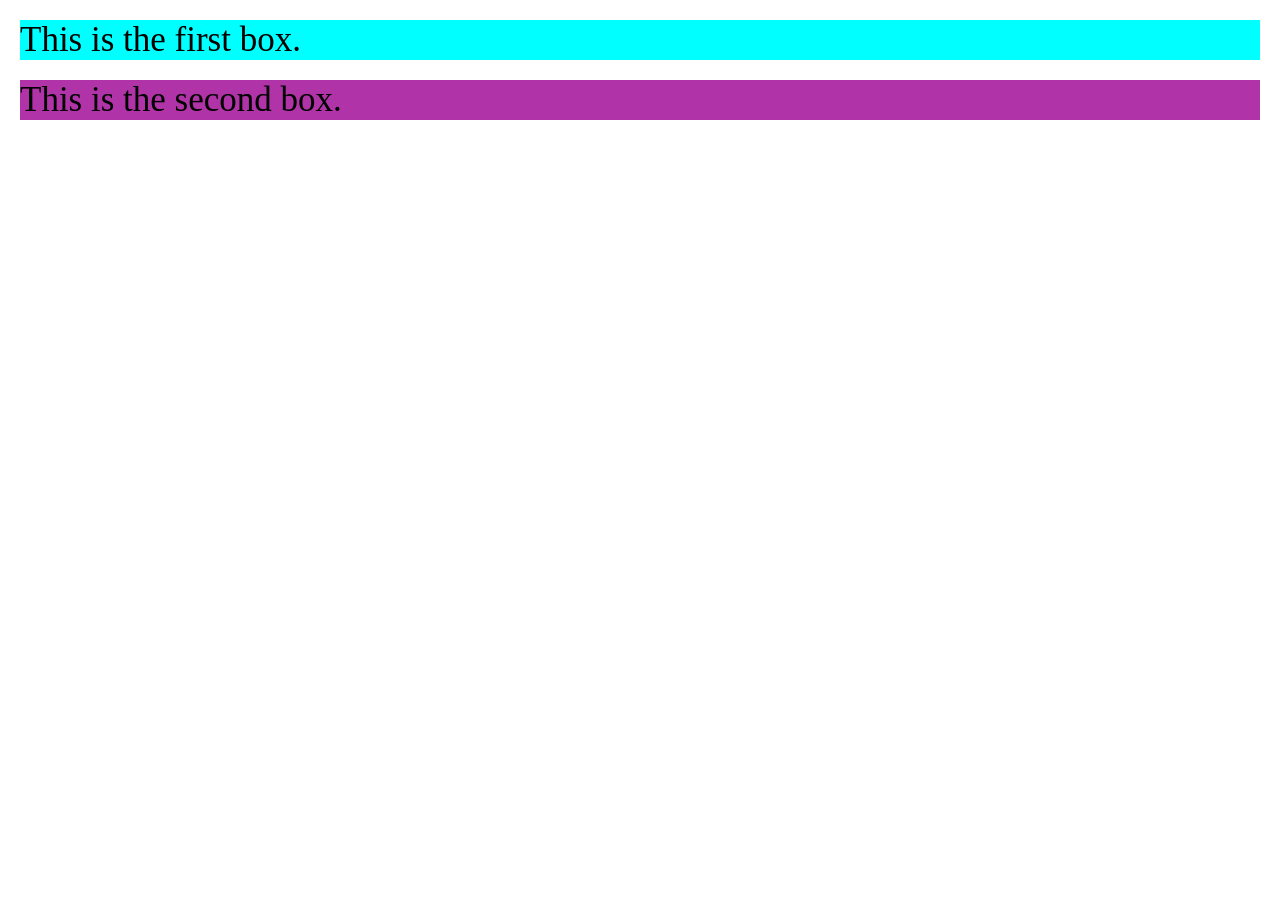
<file: Box Model/index.html>
<!DOCTYPE html>
<html lang="en">
<head>
    <title>Box Model</title>
    <link rel="stylesheet" href="style.css">
</head>
<body>
    <p class="box1">
        This is the first box.
    </p>

    <p class="box2">
        This is the second box.
    </p>

</body>
</html>
</file>
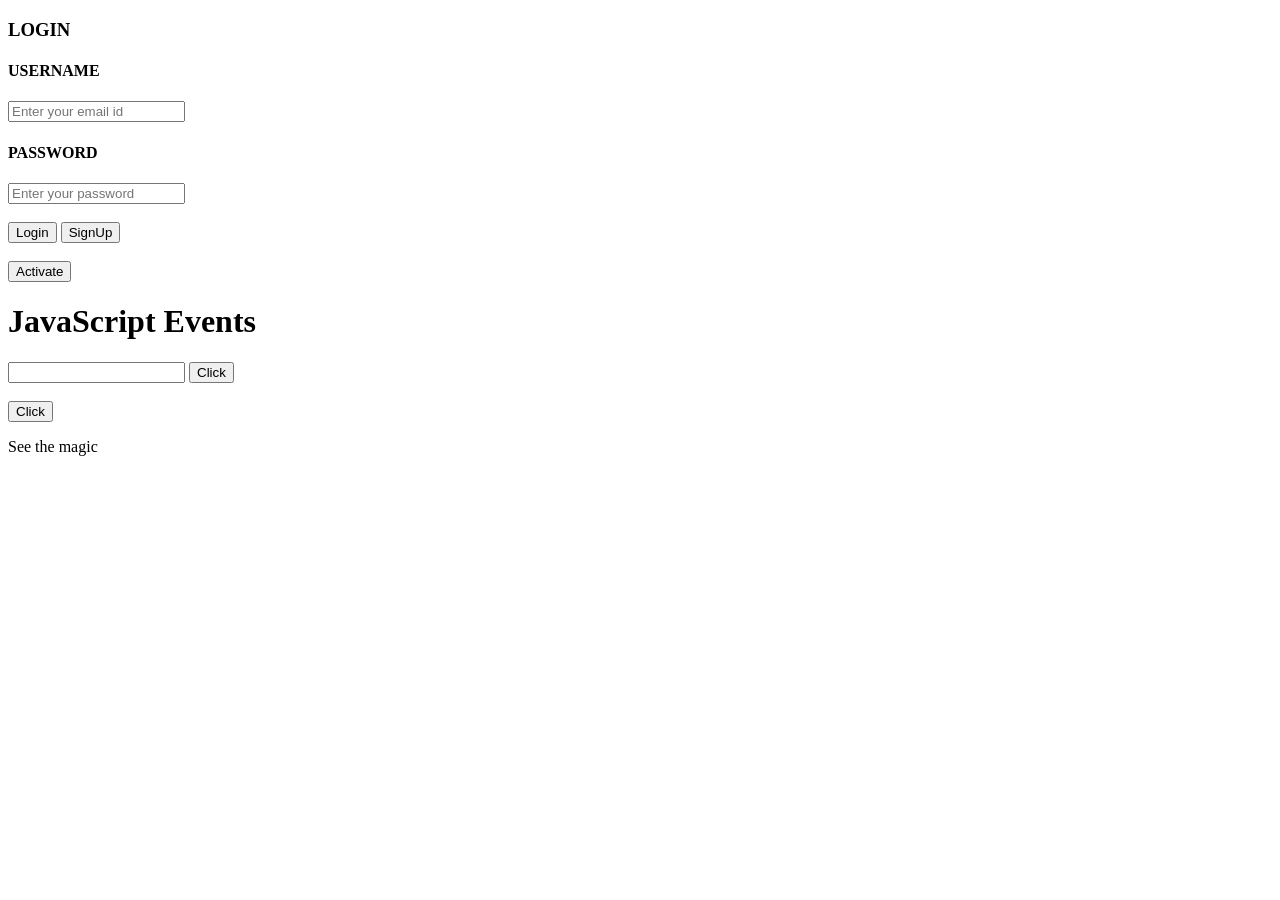
<file: JS Project 1/index.html>
<!DOCTYPE html>
<html lang="en">
<head>
    <title>JavaScript Events</title>
</head>

<body>
    <script language="JavaScript" type="text/JavaScript">

        function clickevent() {
            document.write("Hello All, This is your First JavaScript Event");
        }

        function myFunction() {
            alert("I am an alert box!");
        }

        function create() {
            alert("Signed");
        }

    </script>

    <h3> LOGIN </h3>  
    <formform ="Login_form" onsubmit="submit_form()">  
        <h4> USERNAME</h4>  
        <input type="text" placeholder="Enter your email id"/>  
        <h4> PASSWORD</h4>  
        <input type="password" placeholder="Enter your password"/></br></br>  
        <input type="submit" value="Login"/>  
        <input type="button" value="SignUp" onClick="create()"/>  
    </form> 

    <br><br>

    <button onclick="myFunction()">Activate</button>

    <h1>JavaScript Events</h1>

    <input type="text" id="input" onkeydown="clickevent()"


    <form>
        <input type="button" onclick="clickevent()" value="Click">
    </form>

    <br><br>

    <form>
        <input type="button" onmouseover="clickevent()" value="Click">
    </form>


    <p onmouseover="clickevent()" >See the magic</p>


</body>

</html>
</file>
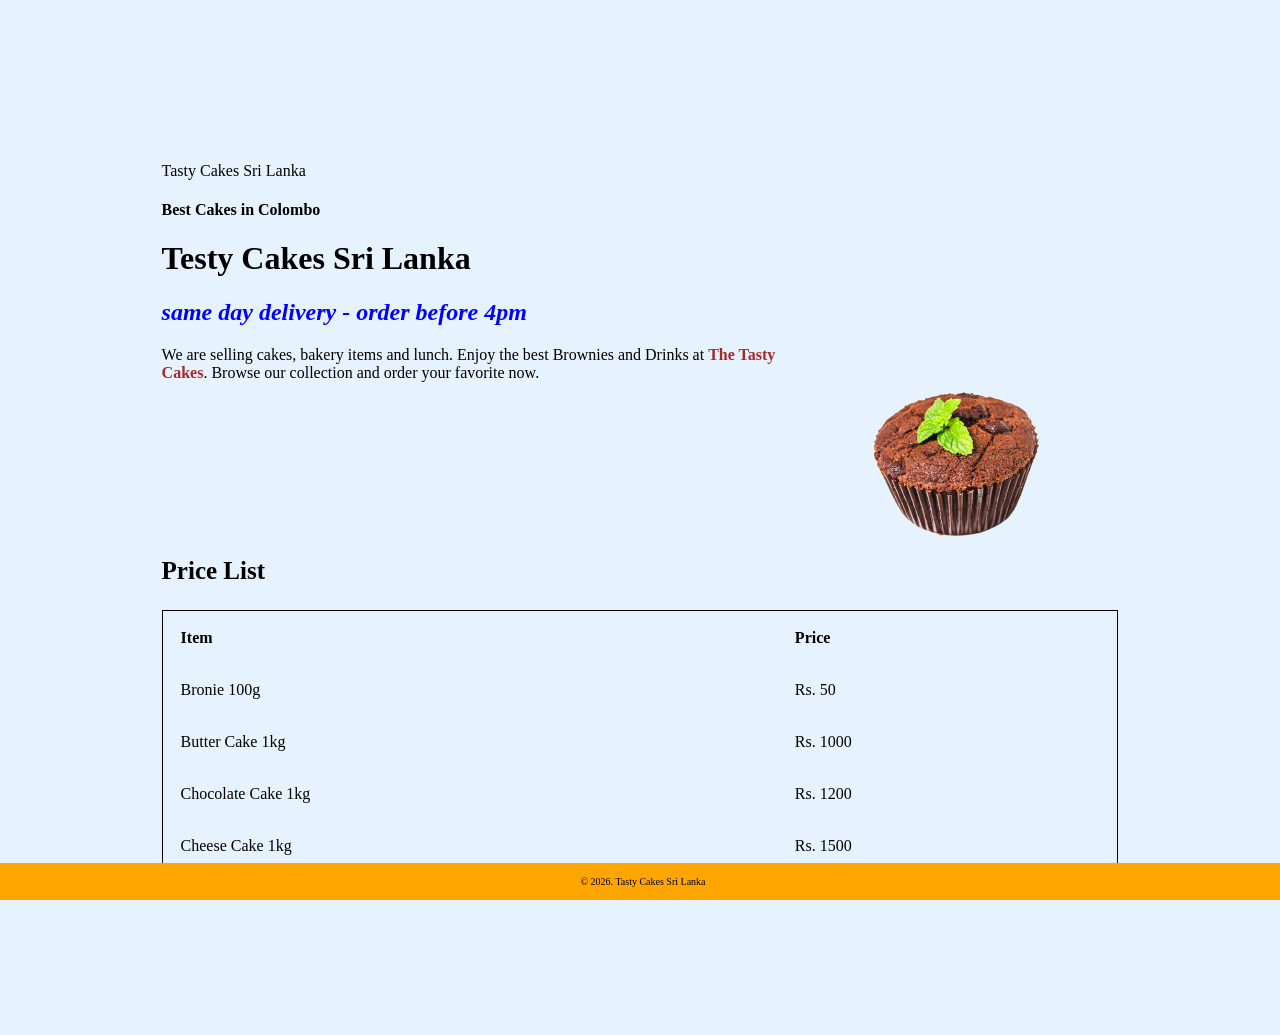
<file: Project 1/index.html>
<html>
    <head>
        <titile>
            Tasty Cakes Sri Lanka
        </titile>
        <link rel="stylesheet" type="text/css" href="styles.css">
    </head>
    <body>
            <h4>Best Cakes in Colombo</h4>
            <h1>Testy Cakes Sri Lanka</h1>

            <h2 class="tagline">same  day delivery - order before 4pm</h2>

            <img src="image-01.png" width="320px" alt="Cake Picture">

            <p>We are selling cakes, bakery items and lunch. Enjoy the best Brownies 
                and Drinks at <strong style=color:brown>The Tasty Cakes</strong>. Browse our collection and order your 
                favorite now.</p>

            <p class="pricetopic">Price List</p>

            <table>
                <tr>
                    <th>Item</th>
                    <th>Price</th>
                </tr>
                <tr>
                    <td>Bronie 100g</td>
                    <td>Rs. 50</td>
                </tr>
                <tr>
                    <td>Butter Cake 1kg</td>
                    <td>Rs. 1000</td>
                </tr>
                <tr>
                    <td>Chocolate Cake 1kg</td>
                    <td>Rs. 1200</td>
                </tr>
                <tr>
                    <td>Cheese Cake 1kg</td>
                    <td>Rs. 1500</td>
                </tr>
            </table>

            <footer>
                <p>&copy; 2026. Tasty Cakes Sri Lanka</p>
            </footer>
    </body>
</html>
</file>
<file: Box Model/style.css>
* {
    padding: 0;
    margin: 0;
    font-size: 35px;
}

.box1{
    background-color: aqua;
    /*padding: 10px 10px 10px 10px;*/
    /*border: 20px solid rgb(65, 0, 246);*/
    margin: 20px;
}

.box2{
    background-color: rgb(176, 52, 167);
    /*border: 0;*/
    margin: 20px;    
}
</file>
<file: Project 1/styles.css>
body {
    background-color: e6f3ff;
    padding: 12%;
}

.tagline{
    color: blue;
    font-style: italic;
}

img {
    float: Right;
}

.pricetopic{
    font-size: 25px;
    font-weight: bold;
    padding-top: 150px;
}

table{
    border: 1px solid black;
    width: 100%;
}

th, 
td{
    text-align: left;
    padding: 16px;
}

footer{
    text-align: center;
    font-family: 'Times New Roman', Times, serif;
    font-size: 10px;
    padding: 3px;
    background-color: orange;
    color: black;
    position: fixed;
    bottom: 0;
    left: 0;
    width: 100%;
}
</file>
